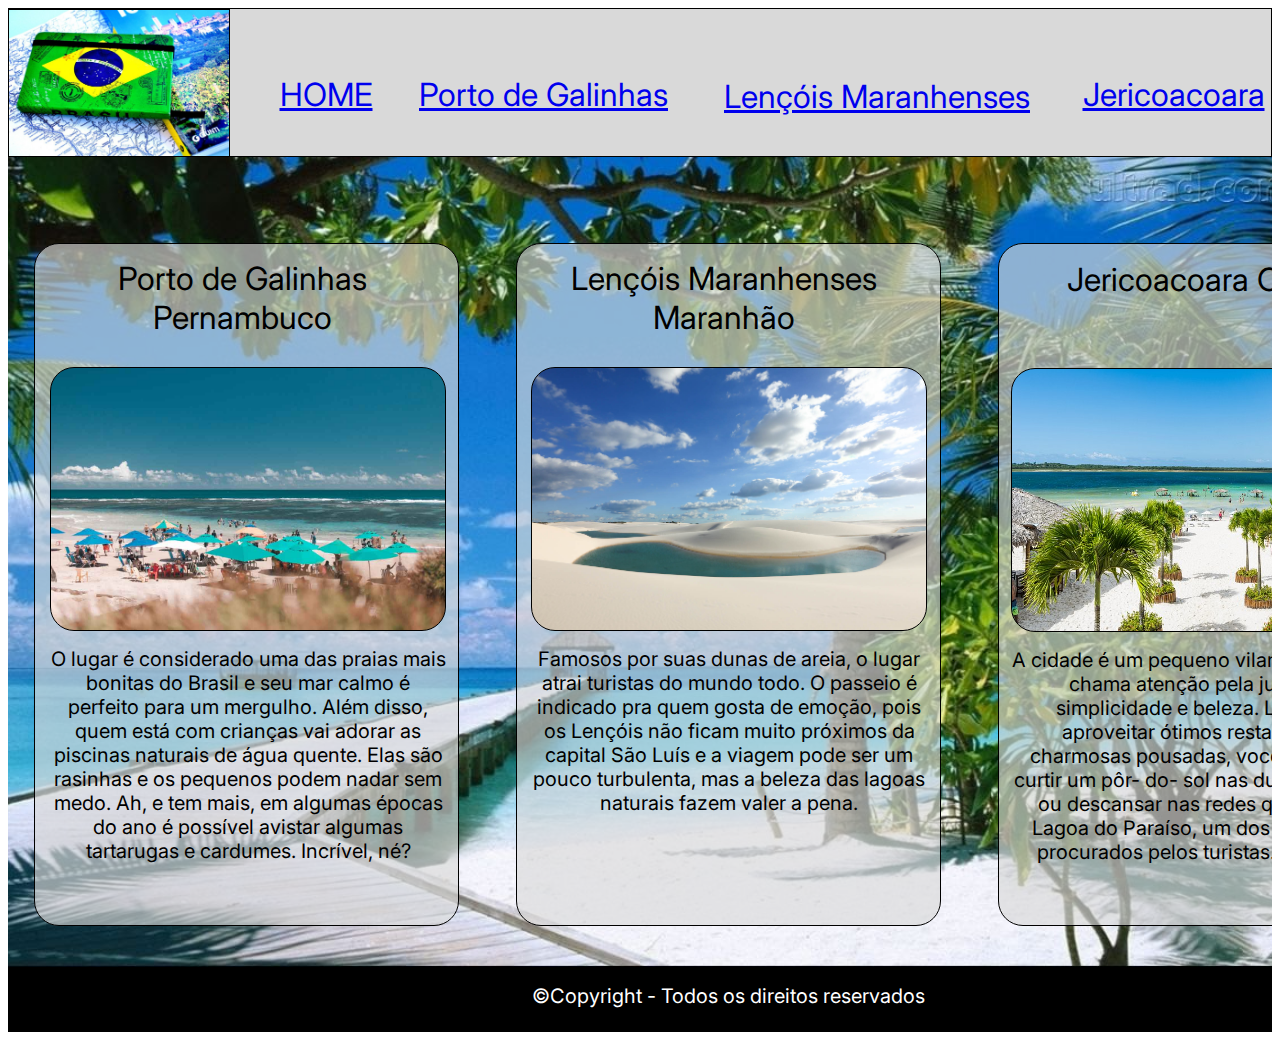
<file: index.html>
<!DOCTYPE html>
<html>

<head>
    <link href="https://fonts.googleapis.com/css?family=Inter&display=swap" rel="stylesheet" />
    <link href="./CSS/index.css" rel="stylesheet" />
    <title>Document</title>
</head>

<body>
    <div class="v2_25">
        <div class="v2_26"></div>
        <div class="v2_27"></div>
        <div class="v2_29"></div>
        <div class="v2_30"></div>
        <div class="v2_31"></div>
        <div class="v2_32"></div><span class="v2_33"><a href="index.html">HOME</a></span><span class="v2_34"><a
                href="HTML/porto.html">Porto de Galinhas</a></span><span class="v2_35"><a
                href="HTML/lencois.html">Lençóis Maranhenses</a></span><span class="v2_36"><a
                href="HTML/jeri.html">Jericoacoara</a></span><span class="v2_37">Porto de
            Galinhas
            Pernambuco</span>
        <div class="v2_38"></div><span class="v2_39">O lugar é considerado uma das praias mais bonitas do Brasil e seu
            mar calmo é perfeito para um mergulho.

            Além disso, quem está com crianças vai adorar as piscinas naturais de água quente. Elas são rasinhas e os
            pequenos podem nadar sem medo. Ah, e tem mais, em algumas épocas do ano é possível avistar algumas
            tartarugas e cardumes. Incrível, né?</span><span class="v2_40">Lençóis Maranhenses
            Maranhão</span>
        <div class="v2_41"></div><span class="v2_42">Famosos por suas dunas de areia, o lugar atrai turistas do mundo
            todo.

            O passeio é indicado pra quem gosta de emoção, pois os Lençóis não ficam muito próximos da capital São Luís
            e a viagem pode ser um pouco turbulenta, mas a beleza das lagoas naturais fazem valer a pena.</span><span
            class="v2_43">Jericoacoara
            Ceará</span>
        <div class="v2_44"></div><span class="v2_45">A cidade é um pequeno vilarejo no Ceará e chama atenção pela junção
            de simplicidade e beleza.

            Lá além de aproveitar ótimos restaurantes e charmosas pousadas, você ainda pode curtir um pôr- do- sol nas
            dunas da cidade ou descansar nas redes que ficam na Lagoa do Paraíso, um dos pontos mais procurados pelos
            turistas. Imperdível!</span><span class="v2_46">©Copyright - Todos os direitos reservados</span>
        <div class="v2_28"></div>
    </div>
</body>

</html>
</file>
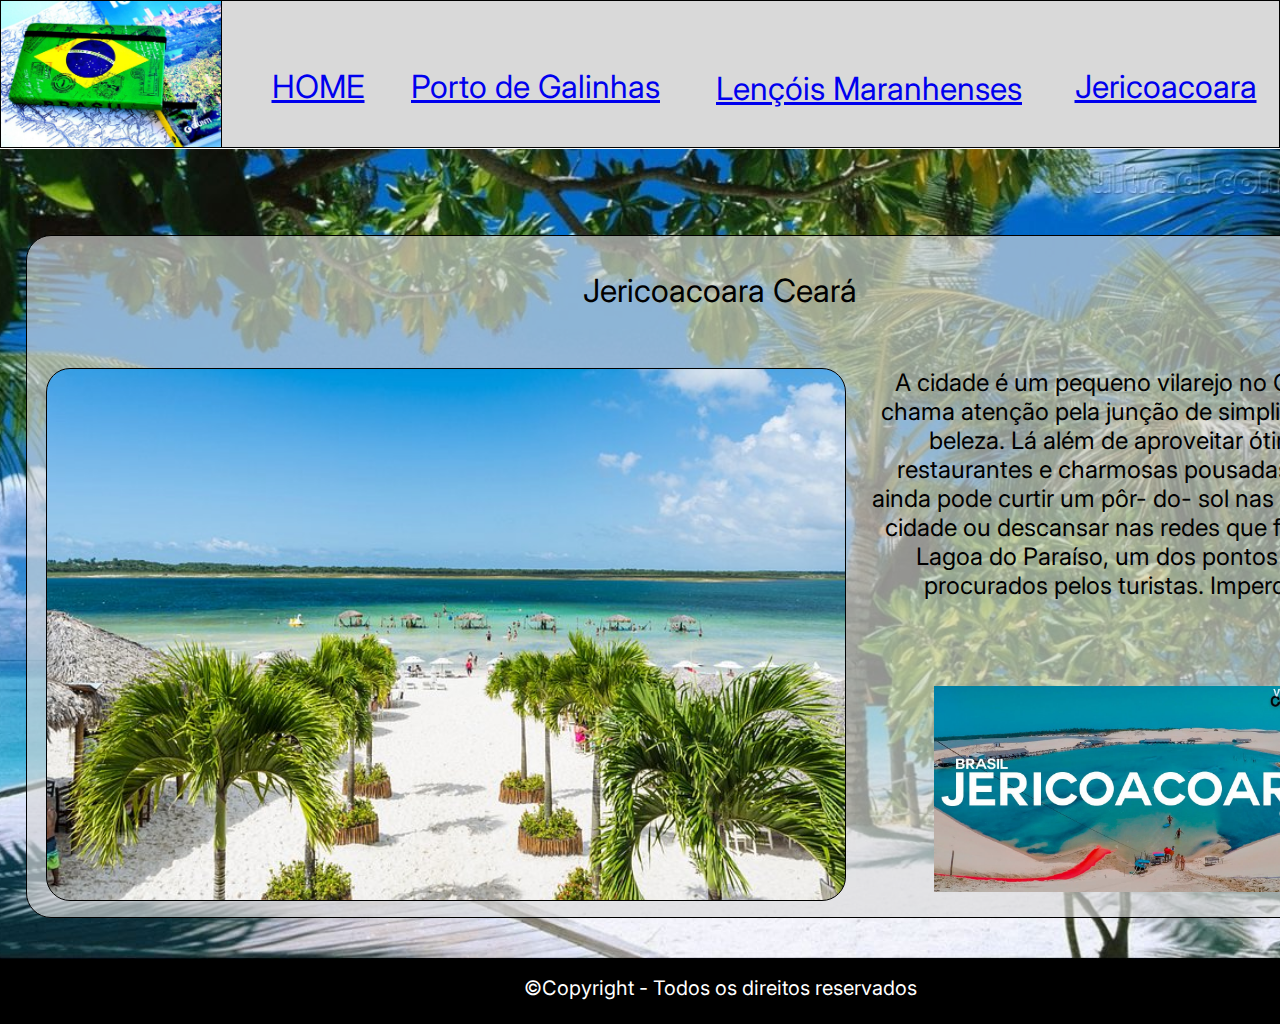
<file: HTML/jeri.html>
<!DOCTYPE html>
<html>

<head>
    <link href="https://fonts.googleapis.com/css?family=Inter&display=swap" rel="stylesheet" />
    <link href="../CSS/jeri.css" rel="stylesheet" />
    <title>Document</title>
</head>

<body>
    <div class="v5_65">
        <div class="v5_66"></div>
        <div class="v5_67"></div>
        <div class="v5_68"></div>
        <div class="v5_69"></div>
        <div class="v5_70"></div><span class="v5_80">Jericoacoara 
            Ceará</span><span class="v5_71"><a href="../index.html">HOME</a></span><span class="v5_72"><a
                href="../HTML/porto.html">Porto de Galinhas</a></span><span class="v5_73"><a
                href="../HTML/lencois.html">Lençóis
                Maranhenses</a></span><span class="v5_74"><a href="../HTML/jeri.html">Jericoacoara</a></span>
        <div class="v5_76"></div><span class="v5_77">A cidade é um pequeno vilarejo no Ceará e chama atenção pela junção
            de simplicidade e beleza.

            Lá além de aproveitar ótimos restaurantes e charmosas pousadas, você ainda pode curtir um pôr- do- sol nas
            dunas da cidade ou descansar nas redes que ficam na Lagoa do Paraíso, um dos pontos mais procurados pelos
            turistas. Imperdível!</span><span class="v5_78">©Copyright - Todos os direitos reservados</span>
        <div class="v5_79"></div>
    </div>
</body>

</html>
</file>
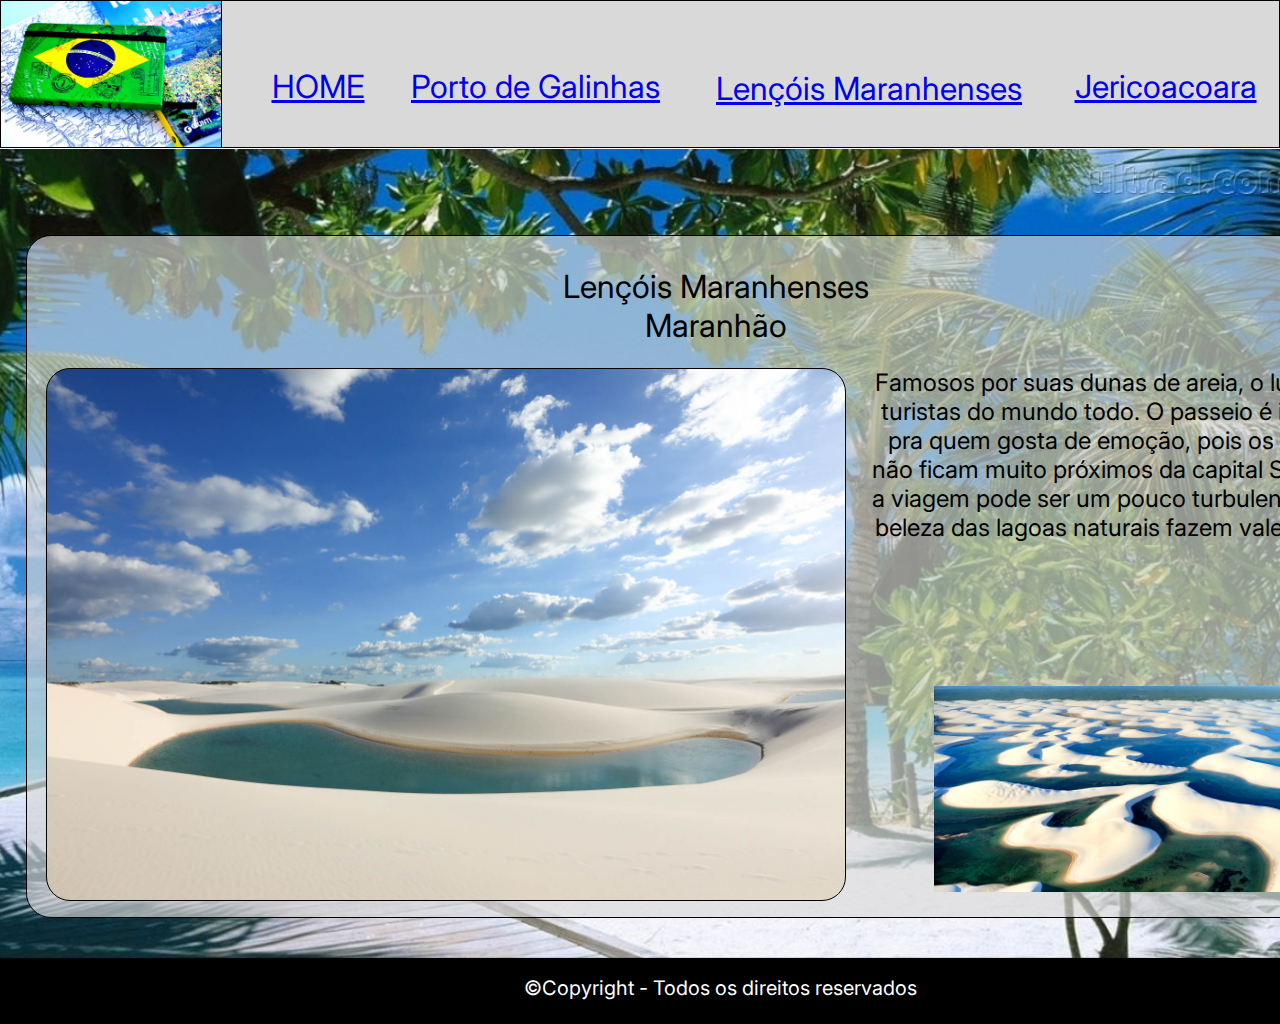
<file: HTML/lencois.html>
<!DOCTYPE html>
<html>

<head>
    <link href="https://fonts.googleapis.com/css?family=Inter&display=swap" rel="stylesheet" />
    <link href="../CSS/lencois.css" rel="stylesheet" />
    <title>Document</title>
</head>

<body>
    <div class="v2_49">
        <div class="v2_50"></div>
        <div class="v2_51"></div>
        <div class="v2_52"></div>
        <div class="v2_53"></div>
        <div class="v2_54"></div><span class="v2_55"><a href="../index.html">HOME</a></span><span class="v2_56"><a
                href="../HTML/porto.html">Porto de Galinhas</a></span><span class="v2_57"><a
                href="../HTML/lencois.html">Lençóis
                Maranhenses</a></span><span class="v2_58"><a href="../HTML/jeri.html">Jericoacoara</a></span><span
            class="v2_64">Lençóis
            Maranhenses
            Maranhão</span>
        <div class="v2_60"></div><span class="v2_61">Famosos por suas dunas de areia, o lugar atrai turistas do mundo
            todo.

            O passeio é indicado pra quem gosta de emoção, pois os Lençóis não ficam muito próximos da capital São Luís
            e a viagem pode ser um pouco turbulenta, mas a beleza das lagoas naturais fazem valer a pena.</span><span
            class="v2_62">©Copyright - Todos os direitos reservados</span>
        <div class="v2_63"></div>
    </div>
</body>

</html>
</file>
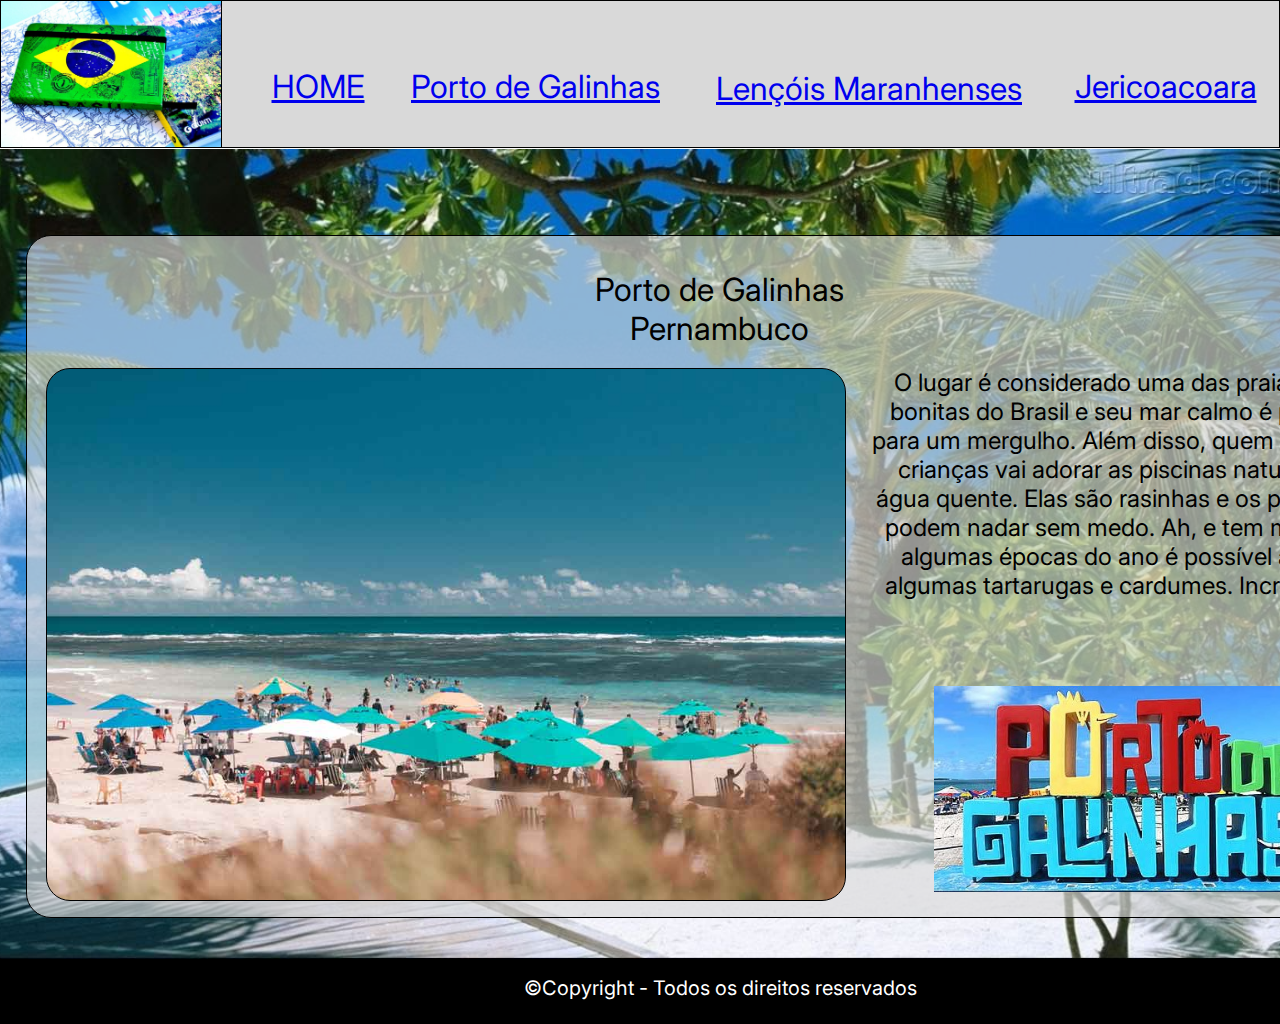
<file: HTML/porto.html>
<!DOCTYPE html>
<html>

<head>
    <link href="https://fonts.googleapis.com/css?family=Inter&display=swap" rel="stylesheet" />
    <link href="../CSS/porto.css" rel="stylesheet" />
    <title>Document</title>
</head>

<body>
    <div class="v2_2">
        <div class="v2_6"></div>
        <div class="v2_7"></div>
        <div class="v2_5"></div>
        <div class="v2_4"></div>
        <div class="v2_8"></div><span class="v2_11"><a href="../index.html">HOME</a></span><span class="v2_12"><a
                href="../HTML/porto.html">Porto de Galinhas</a></span><span class="v2_13"><a
                href="../HTML/lencois.html">Lençóis Maranhenses</a></span><span class="v2_14"><a
                href="../HTML/jeri.html">Jericoacoara</a></span><span class="v2_15">Porto de
            Galinhas
            Pernambuco</span>
        <div class="v2_16"></div><span class="v2_17">O lugar é considerado uma das praias mais bonitas do Brasil e seu
            mar calmo é perfeito para um mergulho.

            Além disso, quem está com crianças vai adorar as piscinas naturais de água quente. Elas são rasinhas e os
            pequenos podem nadar sem medo. Ah, e tem mais, em algumas épocas do ano é possível avistar algumas
            tartarugas e cardumes. Incrível, né?</span><span class="v2_24">©Copyright - Todos os direitos
            reservados</span>
        <div class="v2_47"></div>
    </div>
</body>

</html>
</file>
<file: CSS/index.css>
* {
    box-sizing: border-box;
  }
  body {
    font-size: 14px;
  }
  .v2_25 {
    width: 100%;
    height: 1024px;
    background: rgba(255,255,255,1);
    opacity: 1;
    position: relative;
    top: 0px;
    left: 0px;
    overflow: hidden;
  }
  .v2_26 {
    width: 100%;
    height: 149px;
    background: rgba(217,217,217,1);
    opacity: 1;
    position: relative;
    top: 0px;
    left: 0px;
    border: 1px solid rgba(0,0,0,1);
    overflow: hidden;
  }
  .v2_27 {
    width: 100%;
    height: 65px;
    background: rgba(0,0,0,1);
    opacity: 1;
    position: absolute;
    top: 959px;
    left: 0px;
    overflow: hidden;
  }
  .v2_29 {
    width: 100%;
    height: 810px;
    background: url("../IMG/v2_29.png");
    background-repeat: no-repeat;
    background-position: center center;
    background-size: cover;
    opacity: 1;
    position: absolute;
    top: 149px;
    left: 0px;
    overflow: hidden;
  }
  .v2_30 {
    width: 425px;
    height: 683px;
    background: rgba(217,217,217,0.6499999761581421);
    opacity: 1;
    position: absolute;
    top: 235px;
    left: 26px;
    border: 1px solid rgba(0,0,0,1);
    border-top-left-radius: 25px;
    border-top-right-radius: 25px;
    border-bottom-left-radius: 25px;
    border-bottom-right-radius: 25px;
    overflow: hidden;
  }
  .v2_31 {
    width: 425px;
    height: 683px;
    background: rgba(217,217,217,0.6499999761581421);
    opacity: 1;
    position: absolute;
    top: 235px;
    left: 990px;
    border: 1px solid rgba(0,0,0,1);
    border-top-left-radius: 25px;
    border-top-right-radius: 25px;
    border-bottom-left-radius: 25px;
    border-bottom-right-radius: 25px;
    overflow: hidden;
  }
  .v2_32 {
    width: 425px;
    height: 683px;
    background: rgba(217,217,217,0.6499999761581421);
    opacity: 1;
    position: absolute;
    top: 235px;
    left: 508px;
    border: 1px solid rgba(0,0,0,1);
    border-top-left-radius: 25px;
    border-top-right-radius: 25px;
    border-bottom-left-radius: 25px;
    border-bottom-right-radius: 25px;
    overflow: hidden;
  }
  .v2_33 {
    width: 132px;
    color: rgba(0,0,0,1);
    position: absolute;
    top: 67px;
    left: 252px;
    font-family: Inter;
    font-weight: Regular;
    font-size: 32px;
    opacity: 1;
    text-align: center;
  }
  .v2_34 {
    width: 303px;
    color: rgba(0,0,0,1);
    position: absolute;
    top: 67px;
    left: 384px;
    font-family: Inter;
    font-weight: Regular;
    font-size: 32px;
    opacity: 1;
    text-align: center;
  }
  .v2_35 {
    width: 364px;
    color: rgba(0,0,0,1);
    position: absolute;
    top: 69px;
    left: 687px;
    font-family: Inter;
    font-weight: Regular;
    font-size: 32px;
    opacity: 1;
    text-align: center;
  }
  .v2_36 {
    width: 229px;
    color: rgba(0,0,0,1);
    position: absolute;
    top: 67px;
    left: 1051px;
    font-family: Inter;
    font-weight: Regular;
    font-size: 32px;
    opacity: 1;
    text-align: center;
  }
  .v2_37 {
    width: 385px;
    color: rgba(0,0,0,1);
    position: absolute;
    top: 251px;
    left: 42px;
    font-family: Inter;
    font-weight: Regular;
    font-size: 32px;
    opacity: 1;
    text-align: center;
  }
  .v2_38 {
    width: 396px;
    height: 264px;
    background: url("../IMG/v2_38.png");
    background-repeat: no-repeat;
    background-position: center center;
    background-size: cover;
    opacity: 1;
    position: absolute;
    top: 359px;
    left: 42px;
    border: 1px solid rgba(0,0,0,1);
    border-top-left-radius: 24px;
    border-top-right-radius: 24px;
    border-bottom-left-radius: 24px;
    border-bottom-right-radius: 24px;
    overflow: hidden;
  }
  .v2_39 {
    width: 396px;
    color: rgba(0,0,0,1);
    position: absolute;
    top: 639px;
    left: 42px;
    font-family: Inter;
    font-weight: Regular;
    font-size: 20px;
    opacity: 1;
    text-align: center;
  }
  .v2_40 {
    width: 385px;
    color: rgba(0,0,0,1);
    position: absolute;
    top: 251px;
    left: 523px;
    font-family: Inter;
    font-weight: Regular;
    font-size: 32px;
    opacity: 1;
    text-align: center;
  }
  .v2_41 {
    width: 396px;
    height: 264px;
    background: url("../IMG/v2_41.png");
    background-repeat: no-repeat;
    background-position: center center;
    background-size: cover;
    opacity: 1;
    position: absolute;
    top: 359px;
    left: 523px;
    border: 1px solid rgba(0,0,0,1);
    border-top-left-radius: 24px;
    border-top-right-radius: 24px;
    border-bottom-left-radius: 24px;
    border-bottom-right-radius: 24px;
    overflow: hidden;
  }
  .v2_42 {
    width: 396px;
    color: rgba(0,0,0,1);
    position: absolute;
    top: 639px;
    left: 523px;
    font-family: Inter;
    font-weight: Regular;
    font-size: 20px;
    opacity: 1;
    text-align: center;
  }
  .v2_43 {
    width: 385px;
    color: rgba(0,0,0,1);
    position: absolute;
    top: 252px;
    left: 1003px;
    font-family: Inter;
    font-weight: Regular;
    font-size: 32px;
    opacity: 1;
    text-align: center;
  }
  .v2_44 {
    width: 396px;
    height: 264px;
    background: url("../IMG/v2_44.png");
    background-repeat: no-repeat;
    background-position: center center;
    background-size: cover;
    opacity: 1;
    position: absolute;
    top: 360px;
    left: 1003px;
    border: 1px solid rgba(0,0,0,1);
    border-top-left-radius: 24px;
    border-top-right-radius: 24px;
    border-bottom-left-radius: 24px;
    border-bottom-right-radius: 24px;
    overflow: hidden;
  }
  .v2_45 {
    width: 396px;
    color: rgba(0,0,0,1);
    position: absolute;
    top: 640px;
    left: 1003px;
    font-family: Inter;
    font-weight: Regular;
    font-size: 20px;
    opacity: 1;
    text-align: center;
  }
  .v2_46 {
    width: 586px;
    color: rgba(255,255,255,1);
    position: absolute;
    top: 976px;
    left: 427px;
    font-family: Inter;
    font-weight: Regular;
    font-size: 20px;
    opacity: 1;
    text-align: center;
  }
  .v2_28 {
    width: 222px;
    height: 148px;
    background: url("../IMG/v2_28.png");
    background-repeat: no-repeat;
    background-position: center center;
    background-size: cover;
    opacity: 1;
    position: absolute;
    top: 1px;
    left: 0px;
    border: 1px solid rgba(0,0,0,1);
    overflow: hidden;
  }
</file>
<file: CSS/jeri.css>
* {
  box-sizing: border-box;
}
body {
  font-size: 14px;
}
.v5_65 {
  width: 100%;
  height: 1024px;
  background: rgba(255,255,255,1);
  opacity: 1;
  position: absolute;
  top: 0px;
  left: 0px;
  overflow: hidden;
}
.v5_66 {
  width: 100%;
  height: 148px;
  background: rgba(217,217,217,1);
  opacity: 1;
  position: absolute;
  top: 0px;
  left: 0px;
  border: 1px solid rgba(0,0,0,1);
  overflow: hidden;
}
.v5_67 {
  width: 100%;
  height: 83px;
  background: rgba(0,0,0,1);
  opacity: 1;
  position: absolute;
  top: 959px;
  left: 0px;
  overflow: hidden;
}
.v5_68 {
  width: 222px;
  height: 148px;
  background: url("../IMG/v5_68.png");
  background-repeat: no-repeat;
  background-position: center center;
  background-size: cover;
  opacity: 1;
  position: absolute;
  top: 0px;
  left: 0px;
  border: 1px solid rgba(0,0,0,1);
  overflow: hidden;
}
.v5_69 {
  width: 100%;
  height: 810px;
  background: url("../IMG/v5_69.png");
  background-repeat: no-repeat;
  background-position: center center;
  background-size: cover;
  opacity: 1;
  position: absolute;
  top: 149px;
  left: 0px;
  overflow: hidden;
}
.v5_70 {
  width: 1500px;
  height: 683px;
  background: rgba(217,217,217,0.6499999761581421);
  opacity: 1;
  position: absolute;
  top: 235px;
  left: 26px;
  border: 1px solid rgba(0,0,0,1);
  border-top-left-radius: 25px;
  border-top-right-radius: 25px;
  border-bottom-left-radius: 25px;
  border-bottom-right-radius: 25px;
  overflow: hidden;
}
.v5_80 {
  width: 385px;
  color: rgba(0,0,0,1);
  position: absolute;
  top: 271px;
  left: 527px;
  font-family: Inter;
  font-weight: Regular;
  font-size: 32px;
  opacity: 1;
  text-align: center;
}
.v5_71 {
  width: 132px;
  color: rgba(0,0,0,1);
  position: absolute;
  top: 67px;
  left: 252px;
  font-family: Inter;
  font-weight: Regular;
  font-size: 32px;
  opacity: 1;
  text-align: center;
}
.v5_72 {
  width: 303px;
  color: rgba(0,0,0,1);
  position: absolute;
  top: 67px;
  left: 384px;
  font-family: Inter;
  font-weight: Regular;
  font-size: 32px;
  opacity: 1;
  text-align: center;
}
.v5_73 {
  width: 364px;
  color: rgba(0,0,0,1);
  position: absolute;
  top: 69px;
  left: 687px;
  font-family: Inter;
  font-weight: Regular;
  font-size: 32px;
  opacity: 1;
  text-align: center;
}
.v5_74 {
  width: 229px;
  color: rgba(0,0,0,1);
  position: absolute;
  top: 67px;
  left: 1051px;
  font-family: Inter;
  font-weight: Regular;
  font-size: 32px;
  opacity: 1;
  text-align: center;
}
.v5_76 {
  width: 800px;
  height: 533px;
  background: url("../IMG/v5_76.png");
  background-repeat: no-repeat;
  background-position: center center;
  background-size: cover;
  opacity: 1;
  position: absolute;
  top: 368px;
  left: 46px;
  border: 1px solid rgba(0,0,0,1);
  border-top-left-radius: 24px;
  border-top-right-radius: 24px;
  border-bottom-left-radius: 24px;
  border-bottom-right-radius: 24px;
  overflow: hidden;
}
.v5_77 {
  width: 509px;
  color: rgba(0,0,0,1);
  position: absolute;
  top: 368px;
  left: 871px;
  font-family: Inter;
  font-weight: Regular;
  font-size: 24px;
  opacity: 1;
  text-align: center;
}
.v5_78 {
  width: 586px;
  color: rgba(255,255,255,1);
  position: absolute;
  top: 976px;
  left: 427px;
  font-family: Inter;
  font-weight: Regular;
  font-size: 20px;
  opacity: 1;
  text-align: center;
}
.v5_79 {
  width: 405px;
  height: 206px;
  background: url("../IMG/v5_79.png");
  background-repeat: no-repeat;
  background-position: center center;
  background-size: cover;
  opacity: 1;
  position: absolute;
  top: 686px;
  left: 934px;
  overflow: hidden;
}
</file>
<file: CSS/lencois.css>
* {
  box-sizing: border-box;
}
body {
  font-size: 14px;
}
.v2_49 {
  width: 100%;
  height: 1024px;
  background: rgba(255,255,255,1);
  opacity: 1;
  position: absolute;
  top: 0px;
  left: 0px;
  overflow: hidden;
}
.v2_50 {
  width: 100%;
  height: 148px;
  background: rgba(217,217,217,1);
  opacity: 1;
  position: absolute;
  top: 0px;
  left: 0px;
  border: 1px solid rgba(0,0,0,1);
  overflow: hidden;
}
.v2_51 {
  width: 100%;
  height: 83px;
  background: rgba(0,0,0,1);
  opacity: 1;
  position: absolute;
  top: 959px;
  left: 0px;
  overflow: hidden;
}
.v2_52 {
  width: 222px;
  height: 148px;
  background: url("../IMG/v2_52.png");
  background-repeat: no-repeat;
  background-position: center center;
  background-size: cover;
  opacity: 1;
  position: absolute;
  top: 0px;
  left: 0px;
  border: 1px solid rgba(0,0,0,1);
  overflow: hidden;
}
.v2_53 {
  width: 100%;
  height: 810px;
  background: url("../IMG/v2_53.png");
  background-repeat: no-repeat;
  background-position: center center;
  background-size: cover;
  opacity: 1;
  position: absolute;
  top: 149px;
  left: 0px;
  overflow: hidden;
}
.v2_54 {
  width: 1500px;
  height: 683px;
  background: rgba(217,217,217,0.6499999761581421);
  opacity: 1;
  position: absolute;
  top: 235px;
  left: 26px;
  border: 1px solid rgba(0,0,0,1);
  border-top-left-radius: 25px;
  border-top-right-radius: 25px;
  border-bottom-left-radius: 25px;
  border-bottom-right-radius: 25px;
  overflow: hidden;
}
.v2_55 {
  width: 132px;
  color: rgba(0,0,0,1);
  position: absolute;
  top: 67px;
  left: 252px;
  font-family: Inter;
  font-weight: Regular;
  font-size: 32px;
  opacity: 1;
  text-align: center;
}
.v2_56 {
  width: 303px;
  color: rgba(0,0,0,1);
  position: absolute;
  top: 67px;
  left: 384px;
  font-family: Inter;
  font-weight: Regular;
  font-size: 32px;
  opacity: 1;
  text-align: center;
}
.v2_57 {
  width: 364px;
  color: rgba(0,0,0,1);
  position: absolute;
  top: 69px;
  left: 687px;
  font-family: Inter;
  font-weight: Regular;
  font-size: 32px;
  opacity: 1;
  text-align: center;
}
.v2_58 {
  width: 229px;
  color: rgba(0,0,0,1);
  position: absolute;
  top: 67px;
  left: 1051px;
  font-family: Inter;
  font-weight: Regular;
  font-size: 32px;
  opacity: 1;
  text-align: center;
}
.v2_64 {
  width: 385px;
  color: rgba(0,0,0,1);
  position: absolute;
  top: 267px;
  left: 523px;
  font-family: Inter;
  font-weight: Regular;
  font-size: 32px;
  opacity: 1;
  text-align: center;
}
.v2_60 {
  width: 800px;
  height: 533px;
  background: url("../IMG/v2_60.png");
  background-repeat: no-repeat;
  background-position: center center;
  background-size: cover;
  opacity: 1;
  position: absolute;
  top: 368px;
  left: 46px;
  border: 1px solid rgba(0,0,0,1);
  border-top-left-radius: 24px;
  border-top-right-radius: 24px;
  border-bottom-left-radius: 24px;
  border-bottom-right-radius: 24px;
  overflow: hidden;
}
.v2_61 {
  width: 509px;
  color: rgba(0,0,0,1);
  position: absolute;
  top: 368px;
  left: 871px;
  font-family: Inter;
  font-weight: Regular;
  font-size: 24px;
  opacity: 1;
  text-align: center;
}
.v2_62 {
  width: 586px;
  color: rgba(255,255,255,1);
  position: absolute;
  top: 976px;
  left: 427px;
  font-family: Inter;
  font-weight: Regular;
  font-size: 20px;
  opacity: 1;
  text-align: center;
}
.v2_63 {
  width: 405px;
  height: 206px;
  background: url("../IMG/v2_63.png");
  background-repeat: no-repeat;
  background-position: center center;
  background-size: cover;
  opacity: 1;
  position: absolute;
  top: 686px;
  left: 934px;
  overflow: hidden;
}
</file>
<file: CSS/porto.css>
* {
  box-sizing: border-box;
}
body {
  font-size: 14px;
}
.v2_2 {
  width: 100%;
  height: 1024px;
  background: rgba(255,255,255,1);
  opacity: 1;
  position: absolute;
  top: 0px;
  left: 0px;
  overflow: hidden;
}
.v2_6 {
  width: 100%;
  height: 148px;
  background: rgba(217,217,217,1);
  opacity: 1;
  position: absolute;
  top: 0px;
  left: 0px;
  border: 1px solid rgba(0,0,0,1);
  overflow: hidden;
}
.v2_7 {
  width: 100%;
  height: 83px;
  background: rgba(0,0,0,1);
  opacity: 1;
  position: absolute;
  top: 959px;
  left: 0px;
  overflow: hidden;
}
.v2_5 {
  width: 222px;
  height: 148px;
  background: url("../IMG/v2_5.png");
  background-repeat: no-repeat;
  background-position: center center;
  background-size: cover;
  opacity: 1;
  position: absolute;
  top: 0px;
  left: 0px;
  border: 1px solid rgba(0,0,0,1);
  overflow: hidden;
}
.v2_4 {
  width: 100%;
  height: 810px;
  background: url("../IMG/v2_4.png");
  background-repeat: no-repeat;
  background-position: center center;
  background-size: cover;
  opacity: 1;
  position: absolute;
  top: 149px;
  left: 0px;
  overflow: hidden;
}
.v2_8 {
  width: 1500px;
  height: 683px;
  background: rgba(217,217,217,0.6499999761581421);
  opacity: 1;
  position: absolute;
  top: 235px;
  left: 26px;
  border: 1px solid rgba(0,0,0,1);
  border-top-left-radius: 25px;
  border-top-right-radius: 25px;
  border-bottom-left-radius: 25px;
  border-bottom-right-radius: 25px;
  overflow: hidden;
}
.v2_11 {
  width: 132px;
  color: rgba(0,0,0,1);
  position: absolute;
  top: 67px;
  left: 252px;
  font-family: Inter;
  font-weight: Regular;
  font-size: 32px;
  opacity: 1;
  text-align: center;
}
.v2_12 {
  width: 303px;
  color: rgba(0,0,0,1);
  position: absolute;
  top: 67px;
  left: 384px;
  font-family: Inter;
  font-weight: Regular;
  font-size: 32px;
  opacity: 1;
  text-align: center;
}
.v2_13 {
  width: 364px;
  color: rgba(0,0,0,1);
  position: absolute;
  top: 69px;
  left: 687px;
  font-family: Inter;
  font-weight: Regular;
  font-size: 32px;
  opacity: 1;
  text-align: center;
}
.v2_14 {
  width: 229px;
  color: rgba(0,0,0,1);
  position: absolute;
  top: 67px;
  left: 1051px;
  font-family: Inter;
  font-weight: Regular;
  font-size: 32px;
  opacity: 1;
  text-align: center;
}
.v2_15 {
  width: 385px;
  color: rgba(0,0,0,1);
  position: absolute;
  top: 270px;
  left: 527px;
  font-family: Inter;
  font-weight: Regular;
  font-size: 32px;
  opacity: 1;
  text-align: center;
}
.v2_16 {
  width: 800px;
  height: 533px;
  background: url("../IMG/v2_16.png");
  background-repeat: no-repeat;
  background-position: center center;
  background-size: cover;
  opacity: 1;
  position: absolute;
  top: 368px;
  left: 46px;
  border: 1px solid rgba(0,0,0,1);
  border-top-left-radius: 24px;
  border-top-right-radius: 24px;
  border-bottom-left-radius: 24px;
  border-bottom-right-radius: 24px;
  overflow: hidden;
}
.v2_17 {
  width: 509px;
  color: rgba(0,0,0,1);
  position: absolute;
  top: 368px;
  left: 871px;
  font-family: Inter;
  font-weight: Regular;
  font-size: 24px;
  opacity: 1;
  text-align: center;
}
.v2_24 {
  width: 586px;
  color: rgba(255,255,255,1);
  position: absolute;
  top: 976px;
  left: 427px;
  font-family: Inter;
  font-weight: Regular;
  font-size: 20px;
  opacity: 1;
  text-align: center;
}
.v2_47 {
  width: 405px;
  height: 206px;
  background: url("../IMG/v2_47.png");
  background-repeat: no-repeat;
  background-position: center center;
  background-size: cover;
  opacity: 1;
  position: absolute;
  top: 686px;
  left: 934px;
  overflow: hidden;
}
</file>
